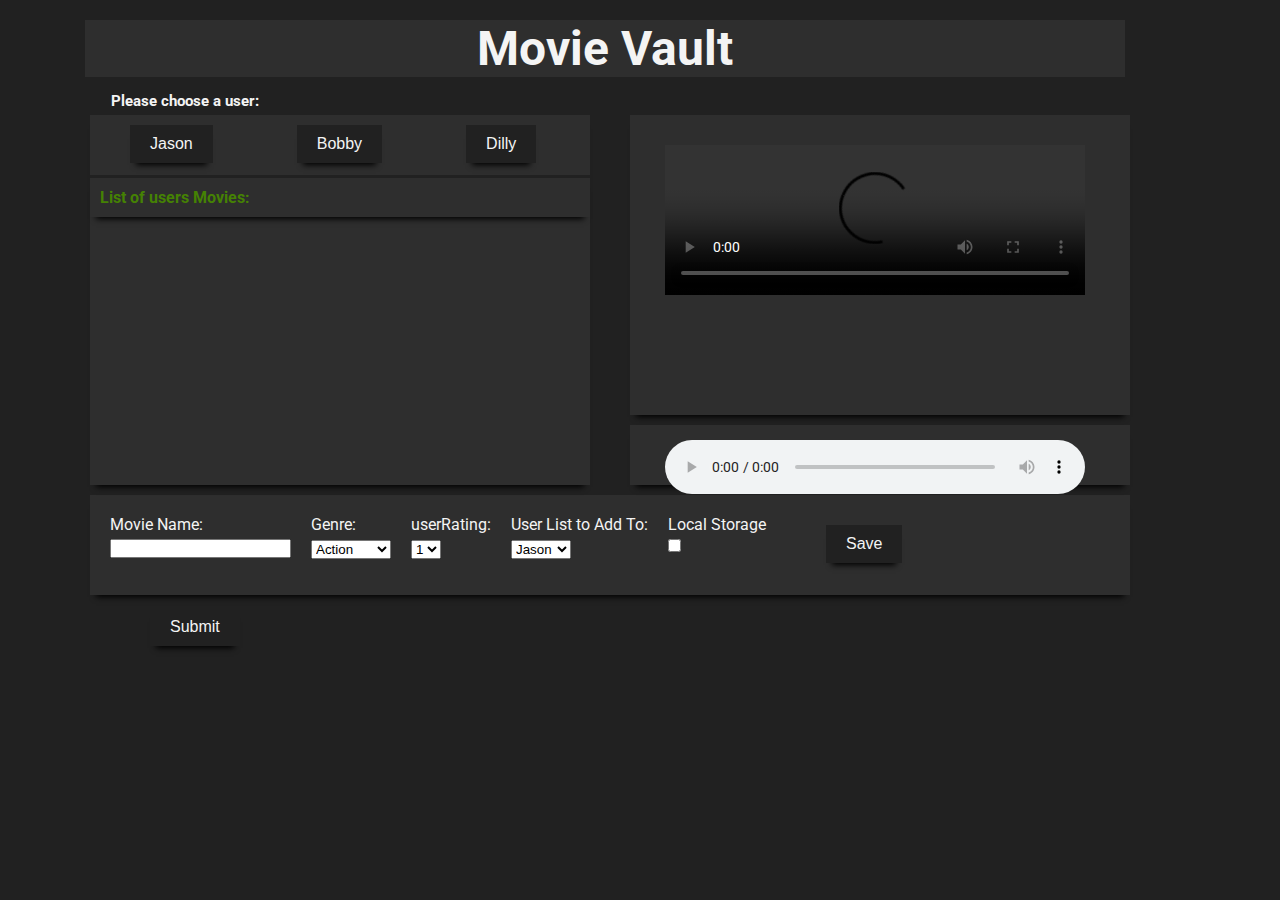
<file: index.html>
<!DOCTYPE html>
<html>

<head>
    <meta charset="utf-8">
    <title>Movies Topics 1-2-3-4</title>
    <link href="https://fonts.googleapis.com/css?family=Roboto:300,400,700" rel="stylesheet">
    <link rel="stylesheet" href="style/style.css">

</head>

<body>
    <div class="container">
        <header>
            <h1>Movie Vault</h1>
        </header>
        <div class="descriptive-text">
            <h2>Please choose a user:</h2>
        </div>



        <div class="movie-listings box" id="movies">
            <!-- Buttons -->
            <button type="button" id="Jason" class="btn">Jason</button>
            <button type="button" id="Bobby" class="btn">Bobby</button>
            <button type="button" id="Dilly" class="btn">Dilly</button>
            <div class="box-line box"></div>
            <p>List of users Movies:</p>


            <!--  Only used to demonstrate the insert before          -->
            <div id="insertBeforeMe"></div>
        </div>

<!--    HTML5 video and audio tags    -->
        <div class="movie-audio-player box">
            <video id="movie-Video" width="420px" height="auto" controls>
                <source src="" type="video/mp4"/>
            </video>
        </div>
        <div class="audio-player box">
            <audio id="movie-Audio" controls>
                <source type="audio/mpeg"/>
            </audio>
        </div>
        <div class="clearfix"></div>
        <div class="add-movies box">
            <div class="add-movie-input">
                <label for="movieName">Movie Name:</label>
                <input type="text" name="movieName" id="movieName" required>
            </div>
            <div class="add-movie-input">
                <label for="genre">Genre:</label>
                <select name="genre" id="genre">
                    <option value="action">Action</option>
                    <option value="comedy">Comedy</option>
                    <option value="horror">Horror</option>
                    <option value="suspense">suspense</option>
                </select>
            </div>
            <div class="add-movie-input">
                <label for="userRating">userRating:</label>
                <select name="userRating" id="userRating">
                    <option value="1">1</option>
                    <option value="2">2</option>
                    <option value="3">3</option>
                    <option value="4">4</option>
                    <option value="5">5</option>
                </select>
            </div>
            <div class="add-movie-input">
                <label for="userList">User List to Add To:</label>
                <select name="userList" id="userList">
                    <option value="jason">Jason</option>
                    <option value="bobby">Bobby</option>
                    <option value="dilly">Dilly</option>
                </select>
            </div>
<!--    Click for persistent storage        -->
            <div class="add-movie-input">
                <label for="persistent">Local Storage</label>
                <input type="checkbox" name="persistent" id="persistent" />
            </div>

            <div class="add-movie-input">
                <button type="button" id="save" class="btn" onclick="saveMovie()">Save</button>
            </div>
            <div class="add-movie-input">
                <button type="button" id="submit" class="btn" onclick="submitMovie()">Submit</button>
            </div>
        </div>

    </div>


    <script src="scripts/main.js"></script>
</body>

</html>
</file>
<file: style/style.css>
/* Color Scheme:

    Main: #2e2e2e
    light: #5e5e5e
    background: #212121
    Dark: #212121

    Secondary: #458203
    Light: #99f125

    Text: #f4f4f4
    Text Selected: #1db5ec

    Third: #ff4d4d
*/
/* Font
    font-family: 'Roboto', sans-serif;

    Weights
    Roboto:300,400,700
*/

*{
     margin: 0px;
     padding: 0px;
     box-sizing: border-box;
 }

html{
    background-color: #212121;
    font-family: 'Roboto', sans-serif;
    color: #f4f4f4;
}

header {
    background-color: #2e2e2e;
    width: 1040px;
    margin-left: 15px;
    font-size: 24px;
    text-align: center;
}

a {
    text-decoration: none;
    color: inherit;
}

.clearfix:after {
    content: "";
    display: table;
    clear: both;
}

.container {
    width: 1140px;
    margin-left: auto;
    margin-right: auto;
    margin-top: 20px;
}



.btn {
    border: none;
    color: #f4f4f4;
    padding: 10px 20px;
    text-align: center;
    text-decoration: none;
    display: inline-block;
    font-size: 16px;
    margin: 10px 40px;
    box-shadow: 0 8px 6px -6px black;
    background-color: #212121;
    transition: .5s ease-out;
}

/*if clicked add javascript to change button / text color*/
.btn:hover{
    color: #1db5ec;
    background-color: #101010;
    transition: .5s ease-out;
}

.movie-listings {
    float: left;
    width: 500px;
    height: 370px;

}

.movie-listings p {
    padding: 10px;
    box-shadow: 0 8px 6px -6px black;
    font-weight: 700;
    color: #458203;

}
.movie-listings table {
    border: none;
    width: 500px ;
    margin-top: 20px;
    box-shadow: 0 8px 6px -6px black;
}
.movie-listings td{
    padding-left: 10px;
    padding-top: 5px;
    padding-bottom: 5px;
}

.movie-listings table tr:nth-child(odd){
     background: #5e5e5e;

}

.user-list {
    width: 500px;
    margin: 0px;
    height: 60px;
    padding: 0px;
    background-color: #344b60;
}

.user-info {
    width: 230px;;
    height: 200px;
    float: left;
    background-color: #466481;
}

.movie-audio-player {
    height: 300px;
    width: 500px;
    float: left;
    background-color: #22313f;
}

.add-movies {
    width: 1040px;
    height: 100px;
    background-color: #22313f;
}

.box {
    box-shadow: 0 8px 6px -6px black;
    background-color: #2e2e2e;
    margin: 5px 20px;
}

.descriptive-text {
    margin-top: 15px;
    font-size: 10px;
    text-align: center;
    width: 230px;
}

video {
    margin-left: 35px;
    margin-top: 30px;

}

.box-line{
    width: 500px;
    height: 5px;
    margin: 0px;
    border-bottom-style: solid;
    border-bottom-color: #212121;
    margin-bottom: 0px;

}

.audio-player {
width: 500px;
float: left;
height: 60px;
}

audio {
    width: 420px;
    margin: 15px 35px;
}

.add-movie-input {
    float: left;
    margin-left: 20px;
    margin-top: 20px;
    padding-bottom: 5px;
}

label {
    margin-bottom: 5px;
}

input, label {
    display: block;
}
</file>
